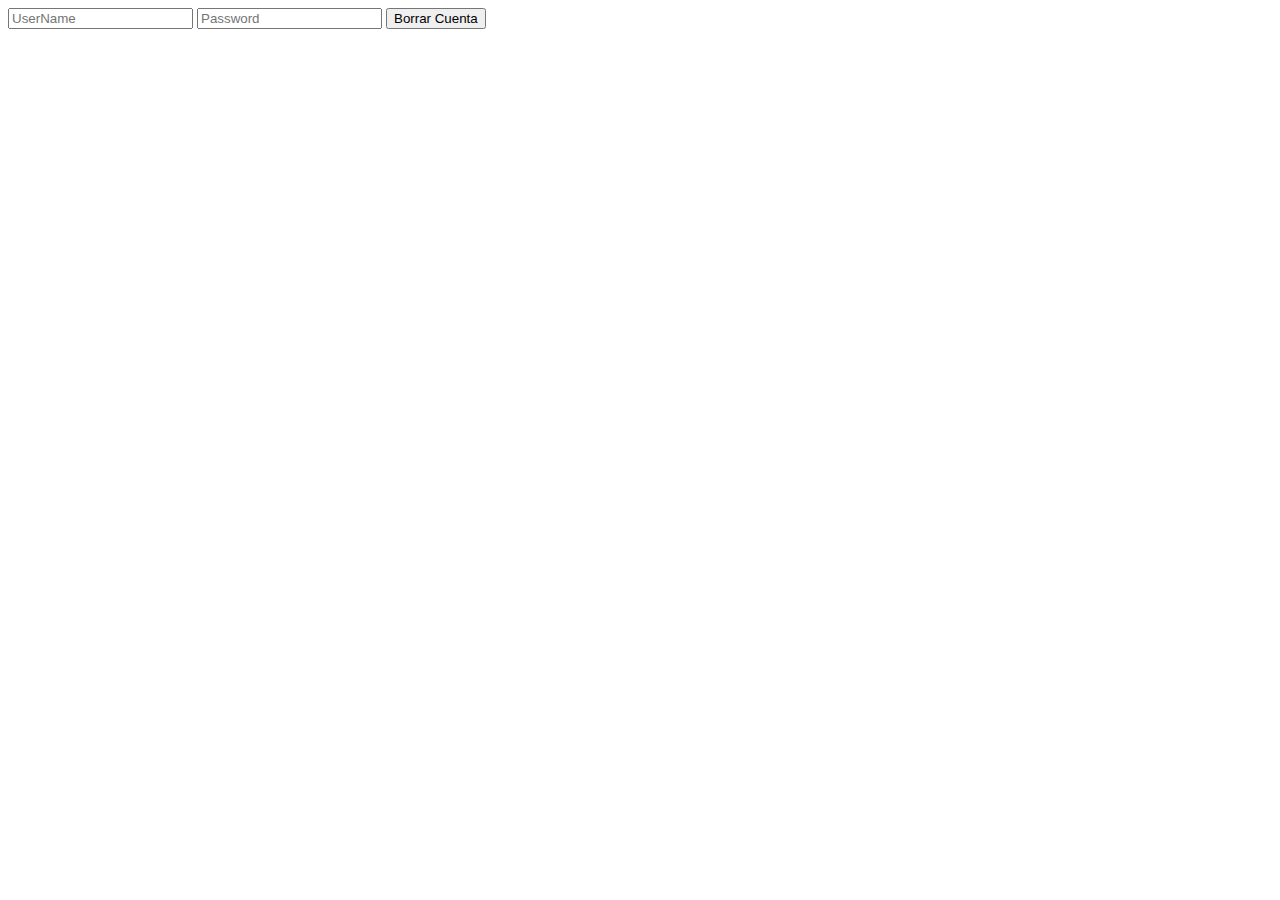
<file: SRC/HTML/adminAccount.html>
<!DOCTYPE html>
<html lang="en">
<head>
    <meta charset="UTF-8">
    <meta http-equiv="X-UA-Compatible" content="IE=edge">
    <meta name="viewport" content="width=device-width, initial-scale=1.0">
    <title>Document</title>
</head>
<body>
    <input type="text" name="UserName" id="UserNameInpt" placeholder="UserName" class="Inpt" autocomplete="off"oninput="this.value = this.value.replace(/[^a-zA-Z0-9]/,'')" required>
    <input type="password" name="Pass" id="PasswordInpt" placeholder="Password" class="Inpt" autocomplete="off"oninput="this.value = this.value.replace(/[^a-zA-Z0-9]/,'')" required="on">
    <button id="btn">Borrar Cuenta</button>
    <script src="/SRC/JS/Admin.js"></script>
</body>
</html>
</file>
